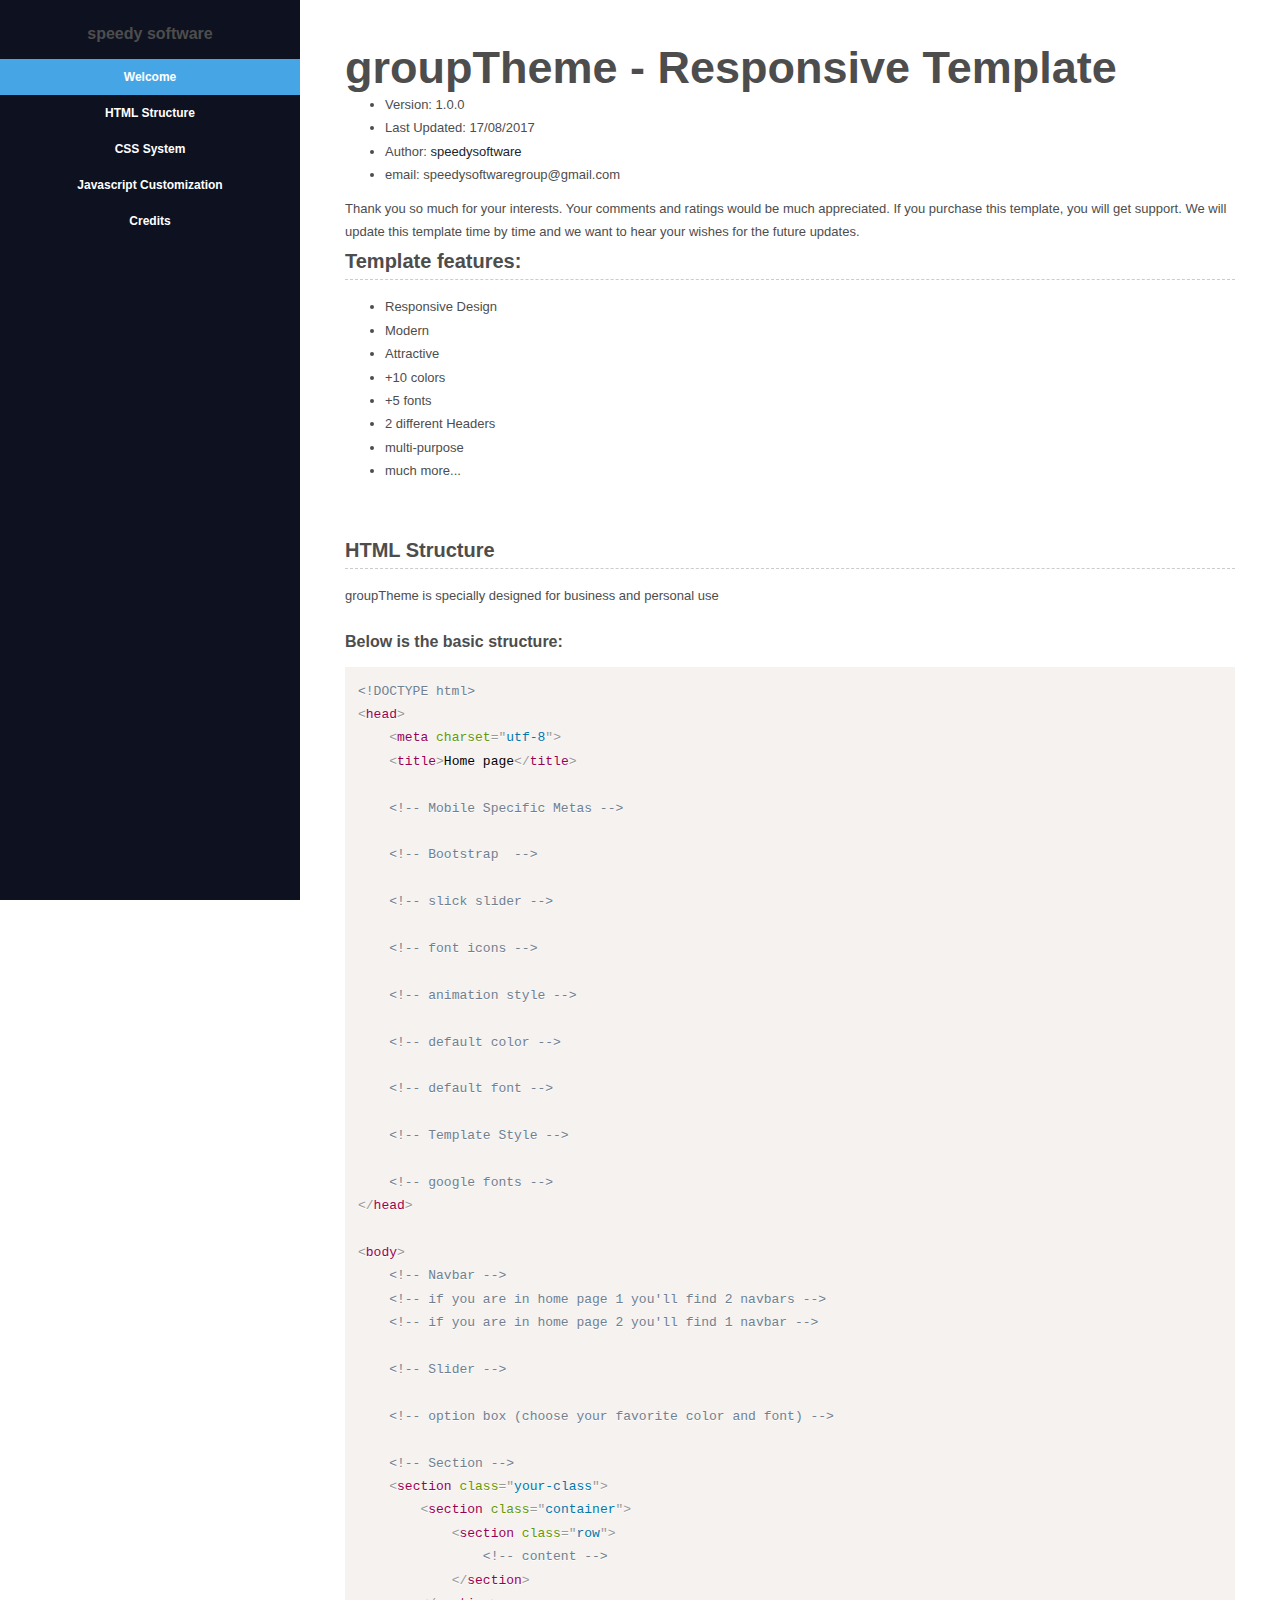
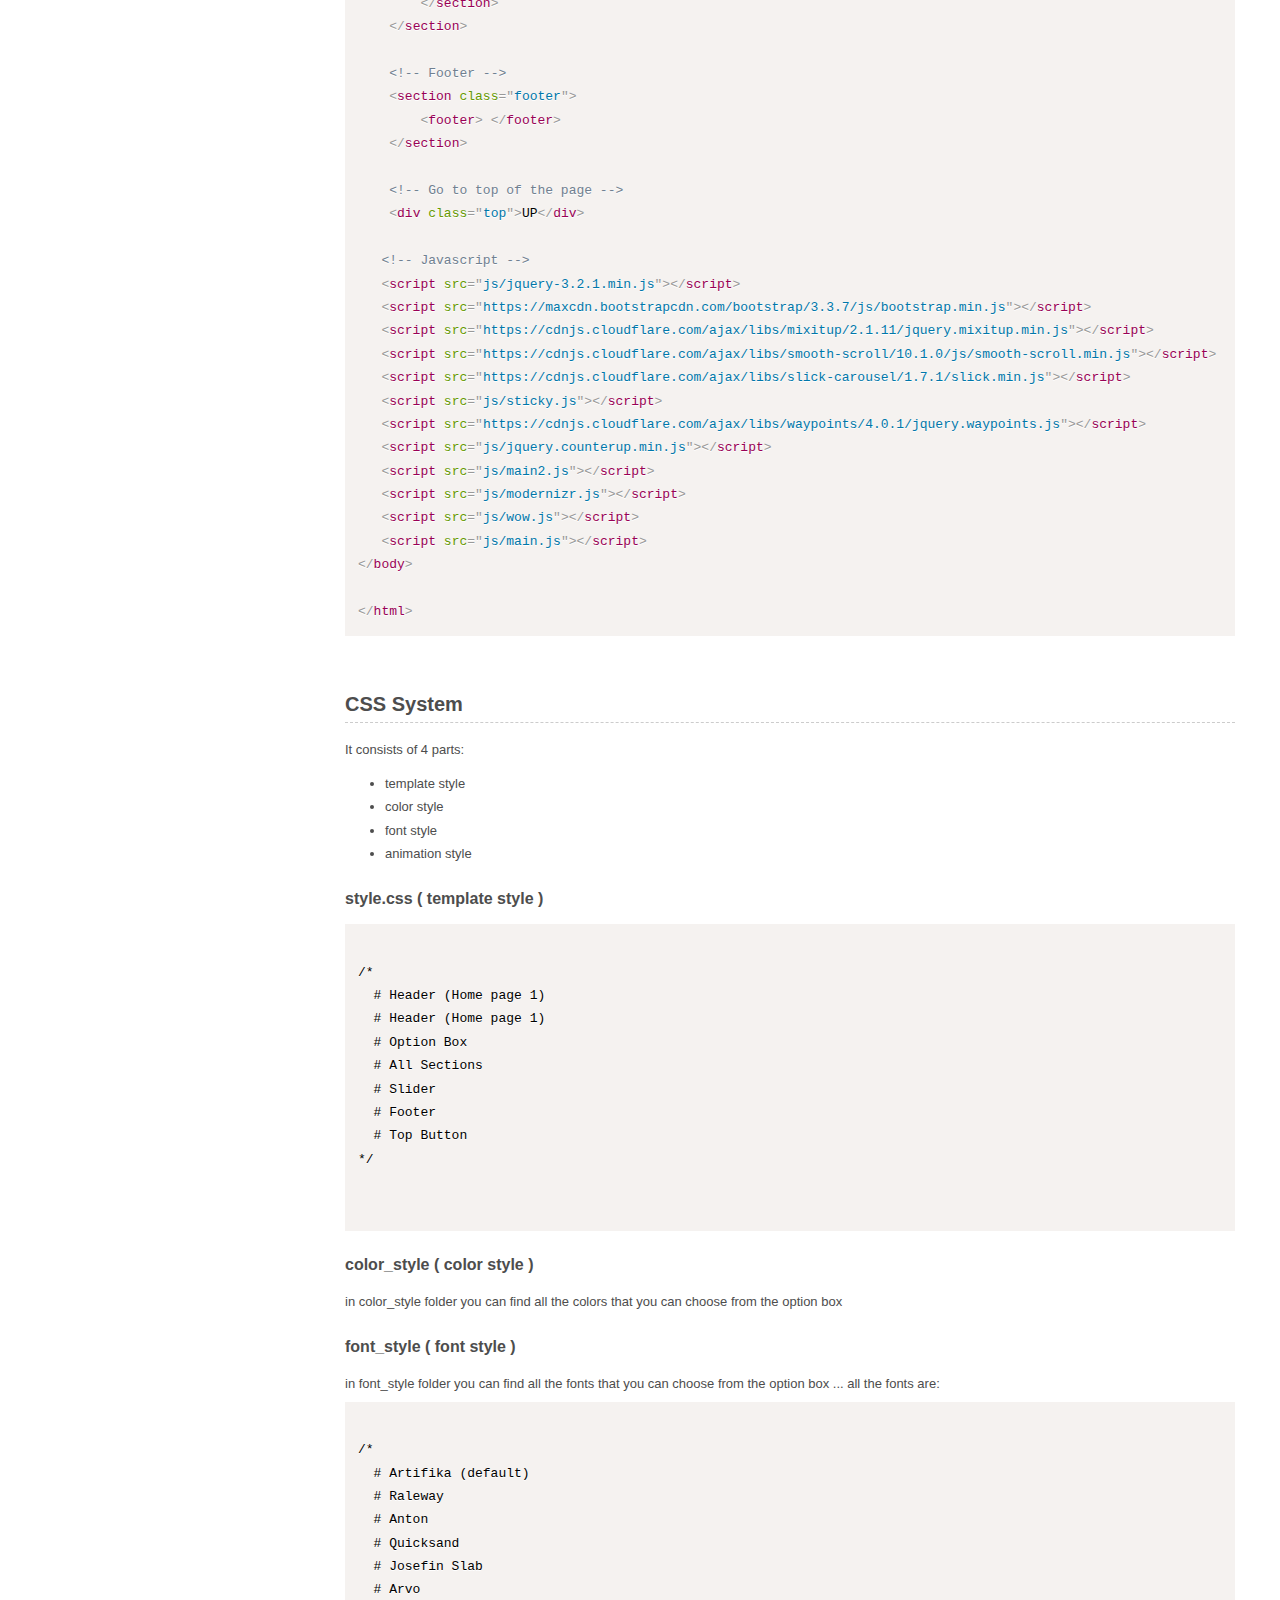
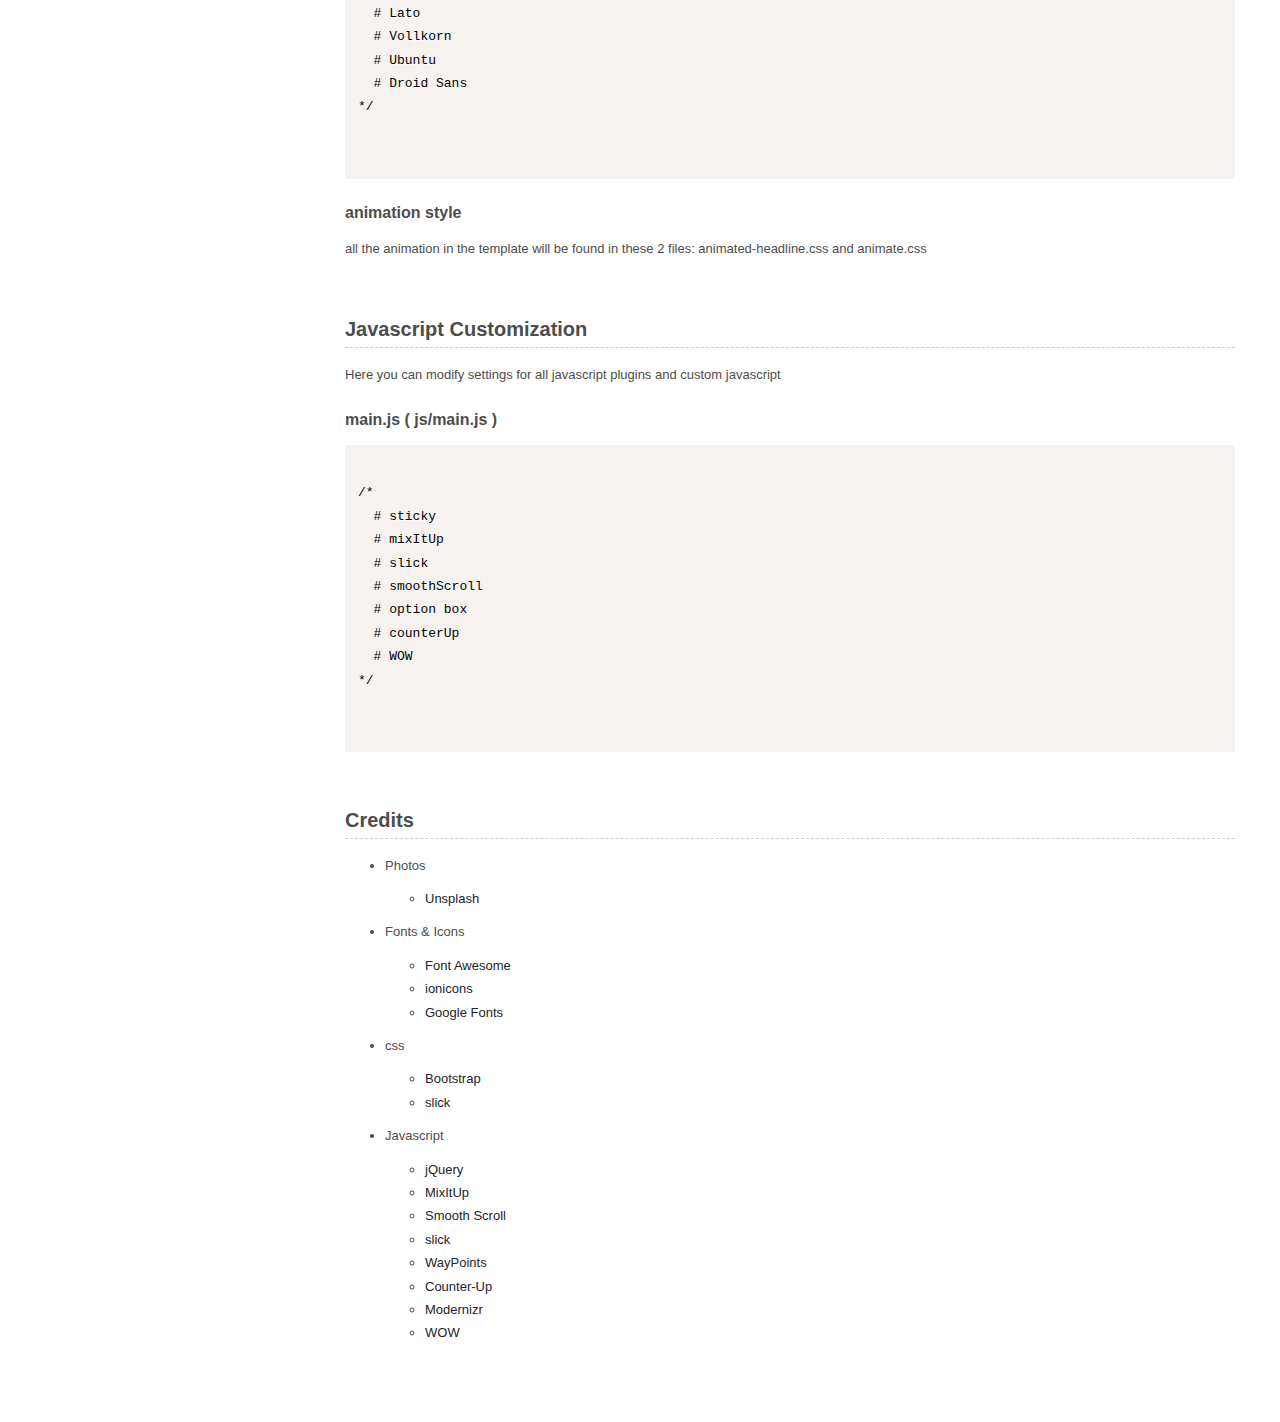
<file: documentation/index.html>
<!DOCTYPE html>
<!--[if IE 8 ]><html class="ie" xmlns="http://www.w3.org/1999/xhtml" xml:lang="en-US" lang="en-US"> <![endif]-->
<!--[if (gte IE 9)|!(IE)]><!--><html xmlns="http://www.w3.org/1999/xhtml" xml:lang="en-US" lang="en-US"><!--<![endif]-->
<head>
   <!-- Basic Page Needs -->
   <meta charset="utf-8">
    <!--[if IE]><meta http-equiv='X-UA-Compatible' content='IE=edge,chrome=1'><![endif]-->
   <title>groupTheme</title>
   <link rel="stylesheet" href="css/prism.css"> 
   <link rel="stylesheet" href="css/style.css">
</head>
<body>

	<div id="sidebar">
		<h4>speedy software</h4>
		<nav id="nav">
			<ul>
				<li class="current"><a href="#Welcome">Welcome</a></li>
				<li><a href="#HTML">HTML Structure</a></li>
				<li><a href="#CSS">CSS System</a></li>
				<li><a href="#Javascript">Javascript Customization</a></li>
				<li><a href="#Credits">Credits</a></li>
			</ul>
		</nav>
	</div><!-- /.sidebar -->

	<div id="main-content">
		<div class="section" id="Welcome">
			<h1><strong>groupTheme - Responsive Template</strong></h1>
			<div class="content">
				<div class="information">
					<ul>
						<li>Version: 1.0.0</li>
						<li>Last Updated: 17/08/2017</li>
						<li>Author: <a href="https://themeforest.net/user/speedysoftware">speedysoftware</a></li>
						<li>email: speedysoftwaregroup@gmail.com</li>
					</ul>
					<div class="message">
					Thank you so much for your interests. Your comments and ratings would be much appreciated. 
					If you purchase this template, you will get support. We will update this template time by time and we want to hear your wishes for the future updates.
					</div>
				</div>
				<h3>Template features:</h3>
				<ul>
					<li>Responsive Design</li>	
					<li>Modern</li>
					<li>Attractive</li>
					<li>+10 colors</li>
					<li>+5 fonts</li>
					<li>2 different Headers</li>
					<li>multi-purpose</li>
					<li>much more...</li>
				</ul>
			</div>
		</div><!-- /.section -->

		<div class="section" id="HTML">
			<h3>HTML Structure</h3>
			<div class="content">
			<p>groupTheme is specially designed for business and personal use</p>

				<h4>Below is the basic structure:</h4>

				<pre><code class="language-markup">&lt;!DOCTYPE html&gt;
&lt;head&gt;
    &lt;meta charset=&quot;utf-8&quot;&gt;
    &lt;title&gt;Home page&lt;/title&gt;

    &lt;!-- Mobile Specific Metas --&gt;

    &lt;!-- Bootstrap  --&gt;

    &lt;!-- slick slider --&gt;

    &lt;!-- font icons --&gt;

    &lt;!-- animation style --&gt; 

    &lt;!-- default color --&gt;    

    &lt;!-- default font --&gt;   

    &lt;!-- Template Style --&gt;  

    &lt;!-- google fonts --&gt;      
&lt;/head&gt;

&lt;body&gt;
	&lt;!-- Navbar --&gt;	
	&lt;!-- if you are in home page 1 you'll find 2 navbars --&gt;	
	&lt;!-- if you are in home page 2 you'll find 1 navbar --&gt;	

	&lt;!-- Slider --&gt;

	&lt;!-- option box (choose your favorite color and font) --&gt;

    &lt;!-- Section --&gt;
    &lt;section class=&quot;your-class&quot;&gt; 
		&lt;section class=&quot;container&quot;&gt; 
			&lt;section class=&quot;row&quot;&gt; 
				&lt;!-- content --&gt;
	    	&lt;/section&gt;
    	&lt;/section&gt;
    &lt;/section&gt;

    &lt;!-- Footer --&gt;
    &lt;section class=&quot;footer&quot;&gt; 
	    &lt;footer&gt; &lt;/footer&gt;
    &lt;/section&gt;

   	&lt;!-- Go to top of the page --&gt;
    &lt;div class=&quot;top&quot;&gt;UP&lt;/div&gt;
   
   &lt;!-- Javascript --&gt;
   &lt;script src=&quot;js/jquery-3.2.1.min.js&quot;&gt;&lt;/script&gt;
   &lt;script src=&quot;https://maxcdn.bootstrapcdn.com/bootstrap/3.3.7/js/bootstrap.min.js&quot;&gt;&lt;/script&gt;
   &lt;script src=&quot;https://cdnjs.cloudflare.com/ajax/libs/mixitup/2.1.11/jquery.mixitup.min.js&quot;&gt;&lt;/script&gt;
   &lt;script src=&quot;https://cdnjs.cloudflare.com/ajax/libs/smooth-scroll/10.1.0/js/smooth-scroll.min.js&quot;&gt;&lt;/script&gt;
   &lt;script src=&quot;https://cdnjs.cloudflare.com/ajax/libs/slick-carousel/1.7.1/slick.min.js&quot;&gt;&lt;/script&gt;
   &lt;script src=&quot;js/sticky.js&quot;&gt;&lt;/script&gt;
   &lt;script src=&quot;https://cdnjs.cloudflare.com/ajax/libs/waypoints/4.0.1/jquery.waypoints.js&quot;&gt;&lt;/script&gt;   
   &lt;script src=&quot;js/jquery.counterup.min.js&quot;&gt;&lt;/script&gt;   
   &lt;script src=&quot;js/main2.js&quot;&gt;&lt;/script&gt;   
   &lt;script src=&quot;js/modernizr.js&quot;&gt;&lt;/script&gt;
   &lt;script src=&quot;js/wow.js&quot;&gt;&lt;/script&gt;
   &lt;script src=&quot;js/main.js&quot;&gt;&lt;/script&gt;
&lt;/body&gt;

&lt;/html&gt;</code></pre>

			</div><!-- /.content -->
		</div><!-- /.section -->

		<div class="section" id="CSS">
			<h3>CSS System</h3>
			<div class="content">
				It consists of 4 parts: 
				<ul>
					<li>template style</li>
					<li>color style</li>
					<li>font style</li>
					<li>animation style</li>
				</ul>
				<h4>style.css ( template style )</h4>
				<pre><code class="language-markup">
/* 
  # Header (Home page 1)
  # Header (Home page 1)
  # Option Box
  # All Sections
  # Slider
  # Footer
  # Top Button
*/

				</code></pre>


				<h4>color_style ( color style )</h4>
				<p>in color_style folder you can find all the colors that you can choose from the option box</p>

				<h4>font_style ( font style )</h4>
				<p>in font_style folder you can find all the fonts that you can choose from the option box ... all the fonts are:</p>
				<pre><code class="language-markup">
/* 
  # Artifika (default)
  # Raleway 
  # Anton
  # Quicksand
  # Josefin Slab
  # Arvo
  # Lato
  # Vollkorn
  # Ubuntu
  # Droid Sans
*/

				</code></pre>

				<h4>animation style</h4>
				<p>all the animation in the template will be found in these 2 files: animated-headline.css and animate.css</p>

			</div><!-- /.content -->
		</div><!-- /.section -->

		<div class="section" id="Javascript">
			<h3>Javascript Customization</h3>
			<div class="content">
				Here you can modify settings for all javascript plugins and custom javascript
				<h4>main.js ( js/main.js )</h4>
				<pre><code class="language-markup">
/*
  # sticky
  # mixItUp
  # slick
  # smoothScroll
  # option box
  # counterUp
  # WOW
*/

				</code></pre>

			</div><!-- /.content -->
		</div><!-- /.section -->

		<div class="section" id="Credits">
			<h3>Credits</h3>
			<div class="content">
				<ul>
				    <li>
						Photos
						<ul>
							<li><a href="https://unsplash.com" target="_blank">Unsplash</a></li>
						</ul>
					</li>
					<li>
						Fonts &amp; Icons
						<ul>			
							<li><a href="http://fontawesome.io" target="blank">Font Awesome</a></li>
							<li><a href="http://ionicons.com" target="blank">ionicons</a></li>
							<li><a href="https://fonts.google.com" target="blank">Google Fonts</a></li>
						</ul>
					</li>
					<li>
						css
						<ul>
							<li><a href="http://getbootstrap.com" target="_blank">Bootstrap</a></li>
							<li><a href="http://kenwheeler.github.io/slick" target="_blank">slick</a></li>
						</ul>						
					</li>
					<li>
						Javascript
						<ul>
							<li><a href="http://jquery.com/" target="_blank">jQuery</a></li>
							<li><a href="https://www.kunkalabs.com/mixitup" target="_blank">MixItUp</a></li>
							<li><a href="http://github.com/cferdinandi/smooth-scroll" target="_blank">Smooth Scroll</a></li>
							<li><a href="http://kenwheeler.github.io/slick" target="_blank">slick</a></li>
							<li><a href="https://github.com/imakewebthings/waypoints" target="_blank">WayPoints</a></li>
							<li><a href="https://github.com/bfintal/Counter-Up" target="_blank">Counter-Up</a></li>
							<li><a href="http://modernizr.com" target="_blank">Modernizr</a></li>
                                                        <li><a href="http://mynameismatthieu.com/WOW" target="_blank">WOW</a></li>

						</ul>
					</li>
				</ul>
			</div><!-- /.content -->
		</div><!-- /.section -->

		</div><!-- /#main-content -->

	<!-- javascript -->
	<script src="javascript/jquery.min.js"></script>
	<script src="javascript/jquery.easing.1.3.min.js"></script>
	<script src="javascript/jquery.nav.js"></script>
	<script src="javascript/jquery.scrollTo.js"></script>
	<script src="javascript/prism.js"></script>
	<script src="javascript/main.js"></script>

	<!--[if lt IE 9]>
	<script src="javascript/html5.js"></script>
	<![endif]-->
</body>

</html>
</file>
<file: documentation/css/prism.css>
/**
 * prism.js default theme for JavaScript, CSS and HTML
 * Based on dabblet (http://dabblet.com)
 * @author Lea Verou
 */

code[class*="language-"],
pre[class*="language-"] {
	color: black;
	text-shadow: 0 1px white;
	font-family: Consolas, Monaco, 'Andale Mono', monospace;
	direction: ltr;
	text-align: left;
	white-space: pre;
	word-spacing: normal;
	word-break: normal;


	-moz-tab-size: 4;
	-o-tab-size: 4;
	tab-size: 4;

	-webkit-hyphens: none;
	-moz-hyphens: none;
	-ms-hyphens: none;
	hyphens: none;
}

pre[class*="language-"]::-moz-selection, pre[class*="language-"] ::-moz-selection,
code[class*="language-"]::-moz-selection, code[class*="language-"] ::-moz-selection {
	text-shadow: none;
	background: #b3d4fc;
}

pre[class*="language-"]::selection, pre[class*="language-"] ::selection,
code[class*="language-"]::selection, code[class*="language-"] ::selection {
	text-shadow: none;
	background: #b3d4fc;
}

@media print {
	code[class*="language-"],
	pre[class*="language-"] {
		text-shadow: none;
	}
}

/* Code blocks */
pre[class*="language-"] {
	padding: 1em;
	margin: .5em 0;
	overflow: auto;
}

:not(pre) > code[class*="language-"],
pre[class*="language-"] {
	background: #f5f2f0;
}

/* Inline code */
:not(pre) > code[class*="language-"] {
	padding: .1em;
	border-radius: .3em;
}

.token.comment,
.token.prolog,
.token.doctype,
.token.cdata {
	color: slategray;
}

.token.punctuation {
	color: #999;
}

.namespace {
	opacity: .7;
}

.token.property,
.token.tag,
.token.boolean,
.token.number,
.token.constant,
.token.symbol {
	color: #905;
}

.token.selector,
.token.attr-name,
.token.string,
.token.builtin {
	color: #690;
}

.token.operator,
.token.entity,
.token.url,
.language-css .token.string,
.style .token.string,
.token.variable {
	color: #a67f59;
	background: hsla(0,0%,100%,.5);
}

.token.atrule,
.token.attr-value,
.token.keyword {
	color: #07a;
}


.token.regex,
.token.important {
	color: #e90;
}

.token.important {
	font-weight: bold;
}

.token.entity {
	cursor: help;
}

pre.line-numbers {
	position: relative;
	padding-left: 3.8em;
	counter-reset: linenumber;
}

pre.line-numbers > code {
	position: relative;
}

.line-numbers .line-numbers-rows {
	position: absolute;
	pointer-events: none;
	top: 0;
	font-size: 100%;
	left: -3.8em;
	width: 3em; /* works for line-numbers below 1000 lines */
	letter-spacing: -1px;
	border-right: 1px solid #999;

	-webkit-user-select: none;
	-moz-user-select: none;
	-ms-user-select: none;
	user-select: none;

}

	.line-numbers-rows > span {
		pointer-events: none;
		display: block;
		counter-increment: linenumber;
	}

		.line-numbers-rows > span:before {
			content: counter(linenumber);
			color: #999;
			display: block;
			padding-right: 0.8em;
			text-align: right;
		}
</file>
<file: documentation/css/style.css>
* {
	margin: 0;
	padding: 0;
	outline: 0 none;
}

html {
	overflow-x: hidden;
}

*,
*:after,
*:before {
	box-sizing: border-box;
	-webkit-box-sizing: border-box;
	-moz-box-sizing: border-box;
	-webkit-font-smoothing: antialiased;
	font-smoothing: antialiased;
	text-rendering: optimizeLegibility;
}

html, body {
	height: 100%;
}

body {
	font: 13px/1.8 Arial, sans-serif;
	color: #4d4d4d;
	background: #fff;
}

h1 {
	font-size: 45px;
	margin-bottom: -25px;
}

h2 {
	font-size: 35px;
	margin-bottom: -20px;
}

h3 {
	font-size: 20px;
	display: block;
	border-bottom: 1px dashed #ccc;
	margin-bottom: 15px;
}

h4 {
	font-size: 16px;
	margin: 20px 0 10px;
}

a {
	color: #21242b;
	text-decoration: none;
}

a:hover {
	color: #32bfc0;
}

.clear:before,
.clear:after {
	content: ' ';
	display: table;
	clear: both;
}
.clear {
  *zoom: 1;
}

.note {
	background: #0fd8da;
	padding: 20px;
	color: #161625;
	margin: 10px 0;
}

.content ul {
	margin: 10px 40px;
}

.content {
	margin: 0 0 50px;
}

#logo a {
	display: block;	
	padding: 10px 0 10px 0;
	text-align: center;	
}

#sidebar {
	width: 300px;
	background: #0e1220;
	position: fixed;
	left: 0;
	top: 0;
	bottom: 0;
	font-weight: bold;
	font-size: 12px;
	z-index: 9;
	overflow: auto;
	text-align: center;
}

#sidebar ul a {
	text-decoration: none;
	color: #fff;
	display: block;
	height: 36px;
	line-height: 36px;
	padding: 0 20px;
	-webkit-transition: all 0.3s ease-in-out;
	-moz-transition: all 0.3s ease-in-out;
	-ms-transition: all 0.3s ease-in-out;
	-o-transition: all 0.3s ease-in-out;
	transition: all 0.3s ease-in-out;
}

#sidebar ul a:hover,
#sidebar .active > a {
	background: #0e1220;
	color: #fff;
}

#sidebar ul li {
	-webkit-transition: all 0.3s ease-in-out;
	-moz-transition: all 0.3s ease-in-out;
	-ms-transition: all 0.3s ease-in-out;
	-o-transition: all 0.3s ease-in-out;
	transition: all 0.3s ease-in-out;
}

#sidebar ul li.current {
	background-color: #46a5e5;
}

#sidebar ul li.current a {
	color: #fff;
}

#sidebar li ul a {
	padding-left: 40px;
}

#main-content {
	margin-left: 300px;
	padding: 27px 45px;
}
</file>
